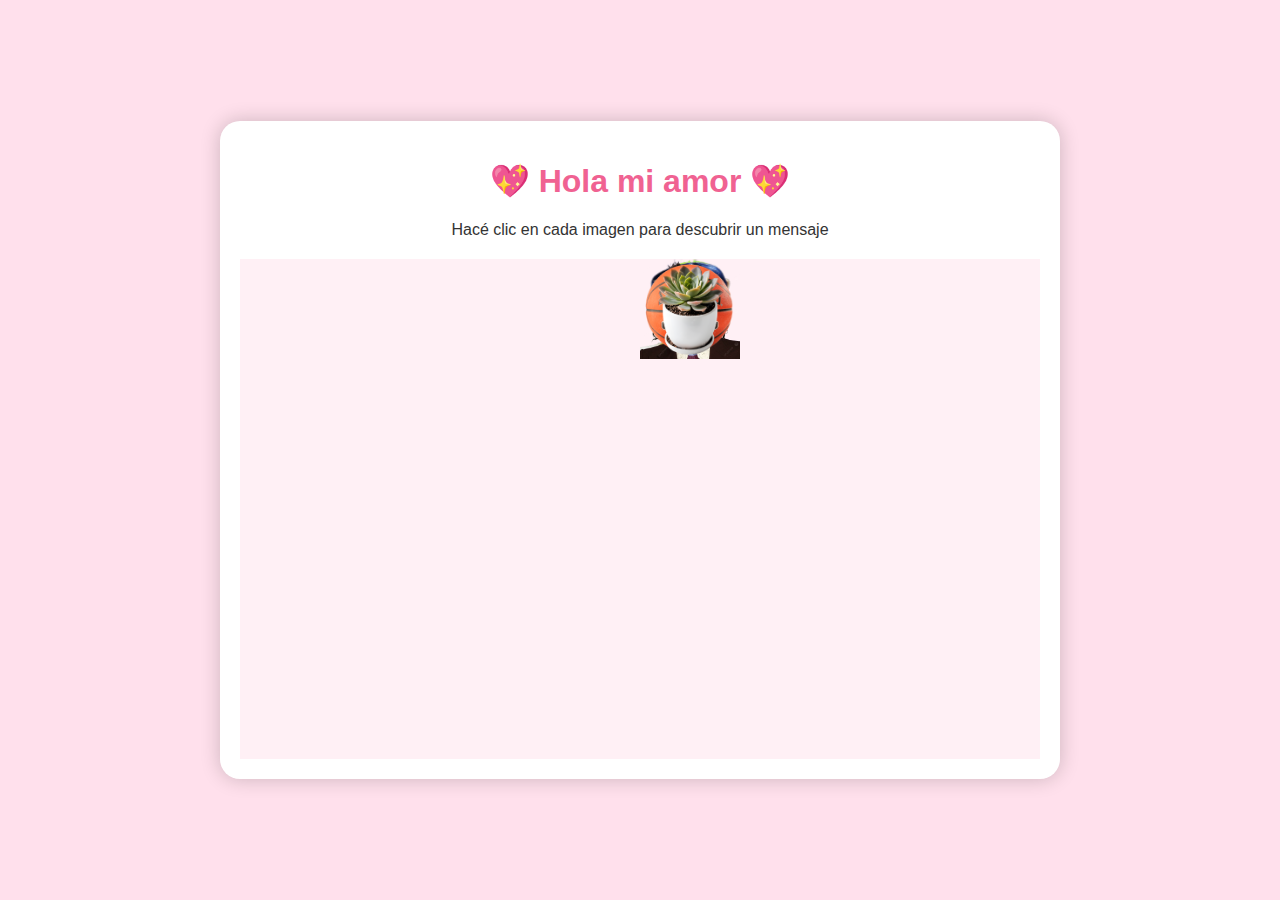
<file: index.html>
<!DOCTYPE html>
<html lang="es">
<head>
    <meta charset="UTF-8">
    <meta name="viewport" content="width=device-width, initial-scale=1.0">
    <title>Sorpresa Interactiva</title>
    <link rel="stylesheet" href="style.css">
</head>
<body>
    <div class="container">
        <h1>💖 Hola mi amor 💖</h1>
        <p>Hacé clic en cada imagen para descubrir un mensaje</p>
        <div class="playground">
            <img src="img/billie.png" class="floating" data-message="Tus abrazos me dan paz, como la que sentís al escuchar a Billie 💚">
            <img src="img/coraline.png" class="floating" data-message="Te daría la llave de todos mis mundos 🔑">
            <img src="img/harry.png" class="floating" data-message="You're my golden 🌞">
            <img src="img/basketball.png" class="floating" data-message="Sos buena en la cancha, pero en mi corazón la mejor 🏀">
            <img src="img/plant.png" class="floating" data-message="Quiero cuidarte tanto como vos lo hacés con tus plantitas 🌱">
        </div>
        <div id="modal" class="modal hide">
            <div class="modal-content">
                <p id="message-text"></p>
                <button onclick="hideMessage()" class="btn">Cerrar</button>
            </div>
        </div>        
    </div>
    <script src="script.js"></script>
</body>
</html>
</file>
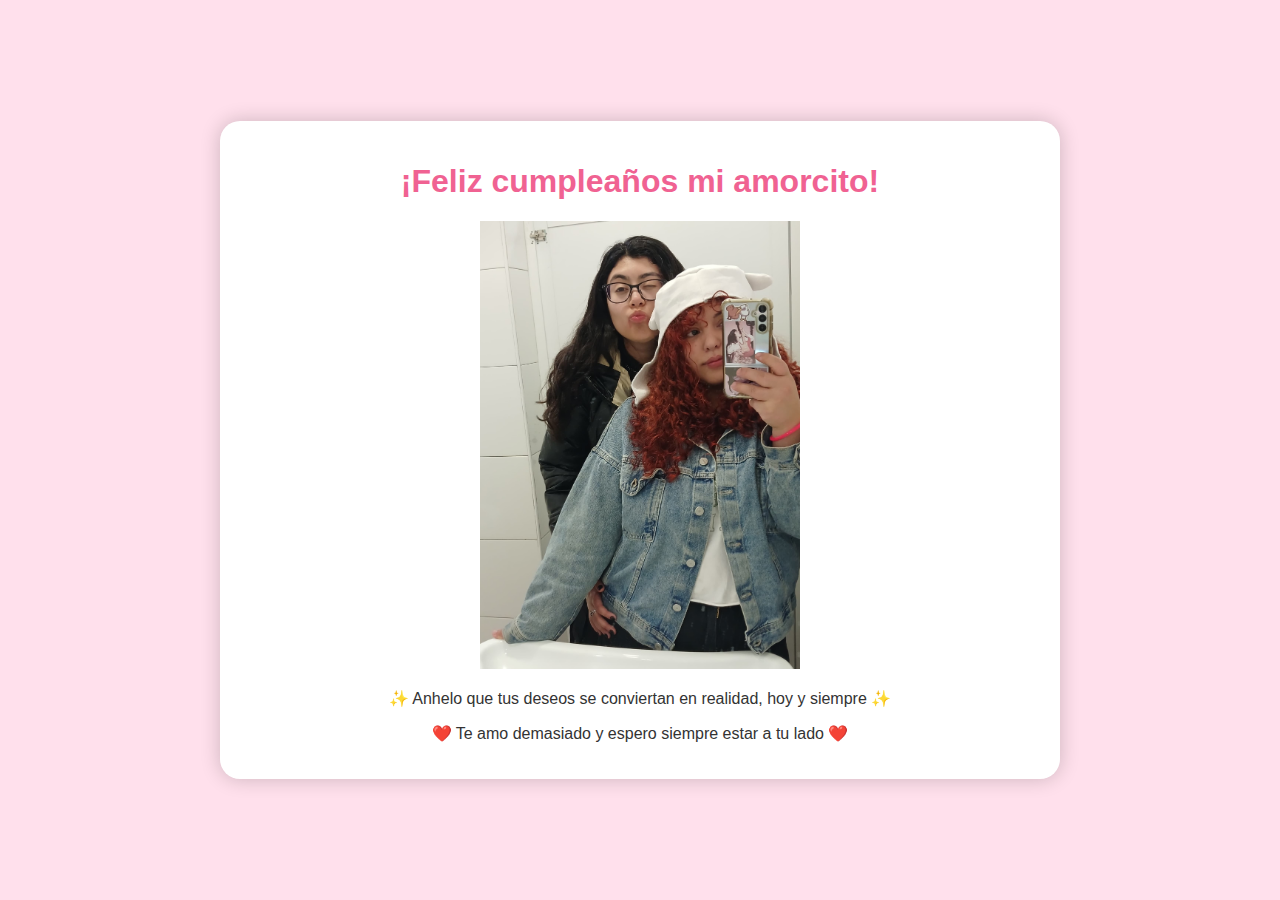
<file: cym.html>
<!DOCTYPE html>
<html lang="es">
<head>
    <meta charset="UTF-8">
    <meta name="viewport" content="width=device-width, initial-scale=1.0">
    <title>Felicitaciones</title>
    <link rel="stylesheet" href="style.css">
</head>
<body>
    <div class="container">
        <h1>¡Feliz cumpleaños mi amorcito!</h1>
        <img src="img/cym.jpeg" class="img-cym" alt="Nuestra Foto">
        <p>✨ Anhelo que tus deseos se conviertan en realidad, hoy y siempre ✨</p>
        <p>❤️ Te amo demasiado y espero siempre estar a tu lado ❤️</p>
    </div>
</body>
</html>
</file>
<file: style.css>
body {
    margin: 0;
    font-family: 'Segoe UI', sans-serif;
    background: #ffe0ec;
    color: #333;
    display: flex;
    justify-content: center;
    align-items: center;
    min-height: 100vh;
}

.container {
    text-align: center;
    background: #fff;
    padding: 20px;
    border-radius: 20px;
    box-shadow: 0 0 20px rgba(0,0,0,0.2);
    max-width: 800px;
    width: 90%;
}

h1 {
    color: #f06292;
}

.playground {
    position: relative;
    height: 500px;
    margin-top: 20px;
    overflow: hidden;
    background: #fff0f5;
}

.floating {
    position: absolute;
    width: 100px;
    height: auto;
    cursor: pointer;
}

.img-cym{
    width: 40%;
}

.floating:nth-child(1) {
    animation: move1 3s infinite linear alternate;
}
.floating:nth-child(2) {
    animation: move2 4s infinite linear alternate;
}
.floating:nth-child(3) {
    animation: move3 5s infinite linear alternate;
}
.floating:nth-child(4) {
    animation: move4 6s infinite linear alternate;
}
.floating:nth-child(5) {
    animation: move5 7s infinite linear alternate;
}

@keyframes move1 {
    0% { top: 0; left: 0; }
    100% { top: 80%; left: 90%; }
}

@keyframes move2 {
    0% { top: 10%; left: 90%; }
    100% { top: 80%; left: 0; }
}

@keyframes move3 {
    0% { top: 50%; left: 0; }
    100% { top: 0; left: 70%; }
}

@keyframes move4 {
    0% { top: 80%; left: 50%; }
    100% { top: 0; left: 10%; }
}

@keyframes move5 {
    0% { top: 20%; left: 60%; }
    100% { top: 90%; left: 40%; }
}

.btn {
    background-color: #f06292;
    color: white;
    padding: 10px 20px;
    border: none;
    border-radius: 10px;
    cursor: pointer;
    margin-top: 10px;
}

.modal {
    position: fixed;
    top: 0;
    left: 0;
    width: 100%;
    height: 100%;
    background: rgba(0, 0, 0, 0.6);
    display: flex;
    justify-content: center;
    align-items: center;
    z-index: 999;
}

.modal-content {
    background: #fff;
    padding: 30px;
    border-radius: 15px;
    box-shadow: 0 0 10px rgba(0,0,0,0.3);
    text-align: center;
    max-width: 90%;
    width: 400px;
}

.hide {
    display: none;
}
</file>
